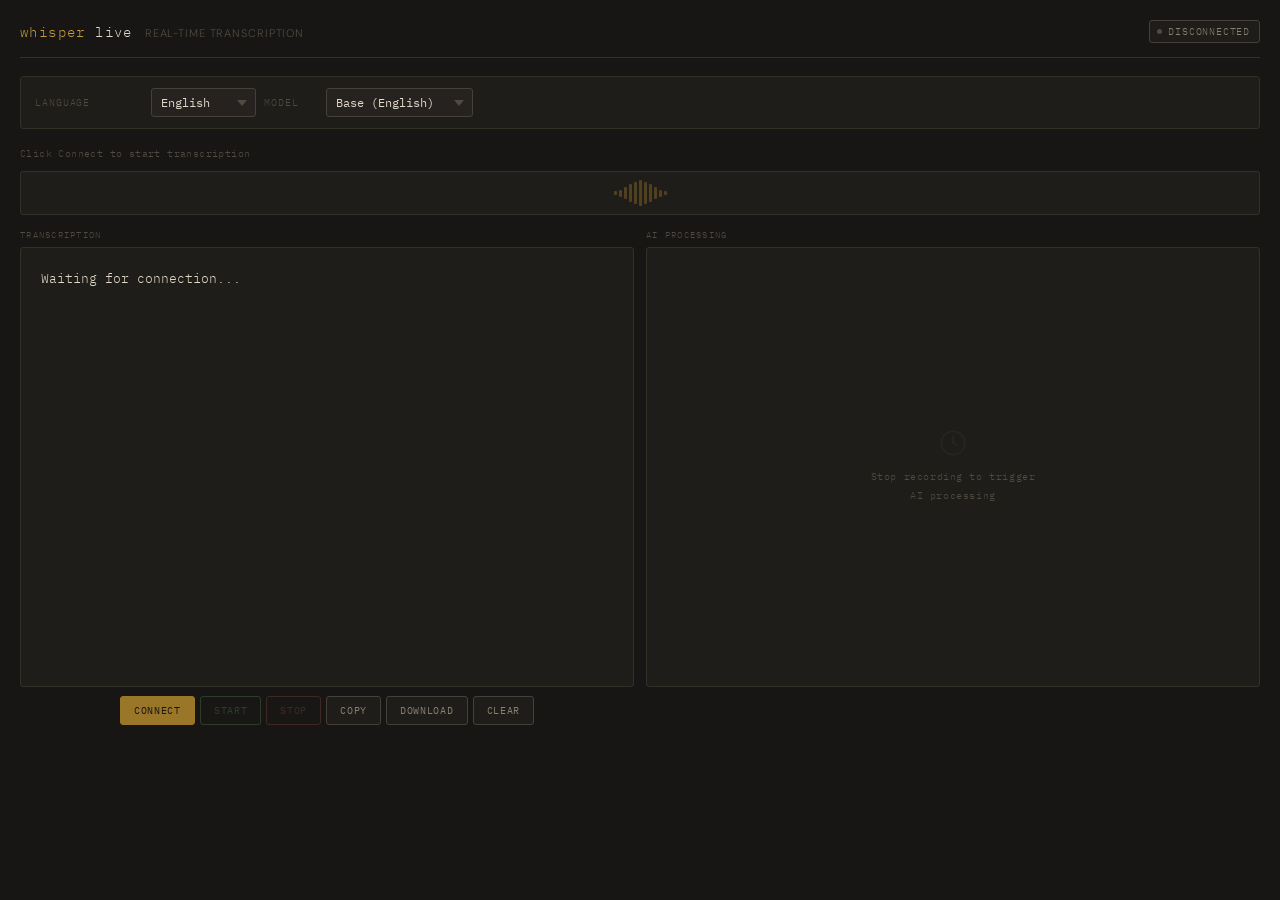
<file: livetranscription/static/index.html>
<!DOCTYPE html>
<html lang="en">
<head>
    <meta charset="UTF-8">
    <meta name="viewport" content="width=device-width, initial-scale=1.0">
    <meta name="theme-color" content="#181614">
    <meta name="apple-mobile-web-app-capable" content="yes">
    <meta name="apple-mobile-web-app-status-bar-style" content="black-translucent">
    <meta name="apple-mobile-web-app-title" content="Transcribe">
    <link rel="manifest" href="/static/manifest.json">
    <link rel="apple-touch-icon" href="/static/icon-192.svg">
    <link rel="preconnect" href="https://fonts.googleapis.com">
    <link rel="preconnect" href="https://fonts.gstatic.com" crossorigin>
    <link href="https://fonts.googleapis.com/css2?family=IBM+Plex+Mono:ital,wght@0,300;0,400;1,300&family=DM+Sans:wght@300;400;500&display=swap" rel="stylesheet">
    <title>Whisper — Live Transcription</title>
    <style>
        :root {
            --bg:    #181614;
            --bg1:   #1f1d1a;
            --bg2:   #252220;
            --bg3:   #2e2b27;
            --line:  #333028;
            --line2: #45413a;
            --text:  #e2d8c8;
            --text2: #8a8070;
            --text3: #504a40;
            --gold:  #c49a3c;
            --gold2: #9a7628;
            --green: #6a9e5a;
            --red:   #a05848;
            --amber: #b87c30;
            --mono:  'IBM Plex Mono', monospace;
            --sans:  'DM Sans', sans-serif;
            --r:     3px;
        }

        *, *::before, *::after { box-sizing: border-box; margin: 0; padding: 0; }

        body {
            font-family: var(--sans);
            font-weight: 300;
            background: var(--bg);
            min-height: 100vh;
            color: var(--text);
            padding: 20px 20px 48px;
            -webkit-font-smoothing: antialiased;
        }

        .container {
            max-width: 1360px;
            margin: 0 auto;
            animation: fadein 0.3s ease;
        }
        @keyframes fadein { from { opacity:0; transform:translateY(5px); } to { opacity:1; transform:translateY(0); } }

        /* ── Header ── */
        .header {
            display: flex;
            align-items: center;
            justify-content: space-between;
            padding-bottom: 14px;
            margin-bottom: 18px;
            border-bottom: 1px solid var(--line);
        }
        .brand { display: flex; align-items: baseline; gap: 12px; }
        .brand-name {
            font-family: var(--mono);
            font-weight: 300;
            font-size: 14px;
            letter-spacing: 0.1em;
        }
        .brand-name em { color: var(--gold); font-style: normal; }
        .brand-sub {
            font-size: 11px;
            color: var(--text3);
            letter-spacing: 0.08em;
            text-transform: uppercase;
        }
        .header-meta { display: flex; align-items: center; gap: 10px; }

        /* ── Status pill ── */
        .status {
            font-family: var(--mono);
            font-size: 10px;
            letter-spacing: 0.08em;
            text-transform: uppercase;
            padding: 4px 9px 4px 7px;
            border-radius: var(--r);
            border: 1px solid var(--line2);
            color: var(--text2);
            background: var(--bg1);
            display: inline-flex;
            align-items: center;
            gap: 6px;
            transition: color .18s, border-color .18s;
        }
        .status::before {
            content: '';
            width: 5px; height: 5px;
            border-radius: 50%;
            background: var(--text3);
            flex-shrink: 0;
            transition: background .18s;
        }
        .status.connected    { color: var(--green); border-color: var(--green); }
        .status.connected::before    { background: var(--green); }
        .status.recording    { color: var(--gold);  border-color: var(--gold);  }
        .status.recording::before    { background: var(--gold); animation: blink 1.1s ease-in-out infinite; }
        .status.connecting   { color: var(--amber); border-color: var(--amber); }
        .status.connecting::before   { background: var(--amber); }
        .status.waiting      { color: var(--amber); border-color: var(--amber); }
        .status.waiting::before      { background: var(--amber); }
        .status.disconnected { color: var(--text2); border-color: var(--line2); }
        .status.disconnected::before { background: var(--text3); }
        @keyframes blink { 0%,100%{opacity:1} 50%{opacity:0.2} }

        .secure-badge {
            font-family: var(--mono);
            font-size: 10px;
            color: var(--green);
            opacity: 0.55;
            display: inline-flex;
            align-items: center;
            gap: 4px;
            letter-spacing: 0.04em;
        }
        .secure-badge svg { width: 10px; height: 10px; }

        /* ── Config bar ── */
        .config-bar {
            background: var(--bg1);
            border: 1px solid var(--line);
            border-radius: var(--r);
            padding: 11px 14px;
            margin-bottom: 16px;
            display: flex;
            flex-direction: column;
            gap: 9px;
        }
        .config-row { display: flex; gap: 8px; align-items: center; flex-wrap: wrap; }
        @media (max-width: 480px) {
            .config-row { flex-direction: column; align-items: stretch; gap: 6px; }
        }
        .config-label {
            font-family: var(--mono);
            font-size: 10px;
            letter-spacing: 0.09em;
            text-transform: uppercase;
            color: var(--text3);
            white-space: nowrap;
            min-width: 108px;
        }
        @media (max-width: 480px) {
            .config-label { min-width: auto; flex-shrink: 0; }
            .config-row > select { flex: 1; min-width: 0; }
        }

        input[type="text"], select {
            font-family: var(--mono);
            font-size: 12px;
            padding: 6px 9px;
            border: 1px solid var(--line2);
            border-radius: var(--r);
            background: var(--bg2);
            color: var(--text);
            outline: none;
            transition: border-color .15s;
            -webkit-appearance: none;
            appearance: none;
        }
        input[type="text"] { flex: 1; min-width: 180px; }
        input[type="text"]::placeholder { color: var(--text3); }
        input[type="text"]:focus, select:focus { border-color: var(--gold2); }
        select {
            padding-right: 24px;
            background-image: url("data:image/svg+xml,%3Csvg xmlns='http://www.w3.org/2000/svg' width='10' height='6'%3E%3Cpath d='M0 0l5 6 5-6z' fill='%23504a40'/%3E%3C/svg%3E");
            background-repeat: no-repeat;
            background-position: right 8px center;
        }
        select option { background: var(--bg2); }

        /* ── Meta strip ── */
        .meta-strip {
            display: flex;
            align-items: center;
            justify-content: space-between;
            margin-bottom: 10px;
            min-height: 16px;
        }
        .session-info {
            font-family: var(--mono);
            font-size: 10px;
            letter-spacing: 0.04em;
            color: var(--text3);
        }
        .language-detected {
            font-family: var(--mono);
            font-size: 10px;
            letter-spacing: 0.04em;
            color: var(--gold);
        }

        /* ── Visualizer ── */
        .audio-visualizer {
            height: 44px;
            background: var(--bg1);
            border: 1px solid var(--line);
            border-radius: var(--r);
            margin-bottom: 14px;
            display: flex;
            align-items: center;
            justify-content: center;
            gap: 2px;
            padding: 0 14px;
            overflow: hidden;
        }
        .bar {
            width: 3px;
            background: var(--gold2);
            border-radius: 1px;
            opacity: 0.4;
            transition: height 0.07s ease;
            min-height: 3px;
        }

        /* ── Two-column layout ── */
        .columns {
            display: grid;
            grid-template-columns: 1fr 1fr;
            gap: 12px;
            align-items: start;
        }
        @media (max-width: 740px) { .columns { grid-template-columns: 1fr; } }

        .col-header {
            font-family: var(--mono);
            font-size: 9px;
            text-transform: uppercase;
            letter-spacing: 0.14em;
            color: var(--text3);
            margin-bottom: 7px;
            display: flex;
            align-items: center;
            gap: 7px;
        }

        /* ── Transcription box ── */
        .transcription-box {
            background: var(--bg1);
            border: 1px solid var(--line);
            border-radius: var(--r);
            padding: 18px 20px;
            min-height: 440px;
            max-height: 63vh;
            overflow-y: auto;
        }
        .transcription-box::-webkit-scrollbar { width: 3px; }
        .transcription-box::-webkit-scrollbar-track { background: transparent; }
        .transcription-box::-webkit-scrollbar-thumb { background: var(--line2); border-radius: 2px; }

        .transcription-text {
            font-family: var(--mono);
            font-size: 13px;
            font-weight: 300;
            line-height: 2;
            white-space: pre-wrap;
            word-wrap: break-word;
            color: var(--text);
        }
        .transcription-text .confirmed  { color: var(--text); }
        .transcription-text .unconfirmed { color: var(--text2); font-style: italic; }

        /* ── Buttons ── */
        .controls { display: flex; gap: 5px; flex-wrap: wrap; margin-top: 9px; justify-content: center; }

        button {
            font-family: var(--mono);
            font-size: 10px;
            letter-spacing: 0.07em;
            text-transform: uppercase;
            padding: 7px 13px;
            border: 1px solid var(--line2);
            border-radius: var(--r);
            cursor: pointer;
            background: var(--bg1);
            color: var(--text2);
            transition: background .13s, color .13s, border-color .13s;
        }
        button:hover:not(:disabled) { background: var(--bg3); color: var(--text); border-color: var(--text3); }
        button:disabled { opacity: 0.28; cursor: not-allowed; }

        .btn-primary   { background: var(--gold2); color: var(--bg); border-color: var(--gold2); font-weight: 400; }
        .btn-primary:hover:not(:disabled) { background: var(--gold); border-color: var(--gold); color: var(--bg); }
        .btn-success   { border-color: var(--green); color: var(--green); }
        .btn-success:hover:not(:disabled) { background: var(--green); color: var(--bg); }
        .btn-danger    { border-color: var(--red); color: var(--red); }
        .btn-danger:hover:not(:disabled)  { background: var(--red); color: var(--text); }
        .btn-secondary { border-color: var(--line2); color: var(--text2); }
        .btn-install   { border-color: var(--gold2); color: var(--gold); display: none; }

        /* ── Ollama panel ── */
        .ollama-panel {
            background: var(--bg1);
            border: 1px solid var(--line);
            border-radius: var(--r);
            padding: 18px 20px;
            min-height: 440px;
            max-height: 63vh;
            overflow-y: auto;
            display: flex;
            flex-direction: column;
            gap: 16px;
        }
        .ollama-panel::-webkit-scrollbar { width: 3px; }
        .ollama-panel::-webkit-scrollbar-track { background: transparent; }
        .ollama-panel::-webkit-scrollbar-thumb { background: var(--line2); border-radius: 2px; }

        .ollama-placeholder {
            display: flex;
            flex-direction: column;
            align-items: center;
            justify-content: center;
            flex: 1;
            gap: 10px;
            min-height: 320px;
            color: var(--text3);
            font-family: var(--mono);
            font-size: 10px;
            letter-spacing: 0.06em;
            text-align: center;
            line-height: 1.9;
        }
        .ollama-placeholder svg { opacity: 0.18; width: 28px; height: 28px; }

        .ollama-spinner {
            width: 11px; height: 11px;
            border: 1.5px solid var(--line2);
            border-top-color: var(--gold);
            border-radius: 50%;
            animation: spin 0.65s linear infinite;
            display: none;
            flex-shrink: 0;
        }
        .ollama-spinner.active { display: inline-block; }
        @keyframes spin { to { transform: rotate(360deg); } }

        .ollama-section { display: flex; flex-direction: column; gap: 7px; }
        .ollama-section-label {
            font-family: var(--mono);
            font-size: 9px;
            text-transform: uppercase;
            letter-spacing: 0.13em;
            color: var(--text3);
            display: flex;
            align-items: center;
            gap: 6px;
        }
        .ollama-section-content {
            font-family: var(--sans);
            font-weight: 300;
            font-size: 13px;
            line-height: 1.75;
            color: var(--text);
        }
        .ollama-section-content.loading {
            font-family: var(--mono);
            font-size: 10px;
            color: var(--text3);
            font-style: italic;
            letter-spacing: 0.04em;
        }
        .action-item {
            display: flex;
            gap: 9px;
            align-items: flex-start;
            margin-bottom: 5px;
            font-size: 13px;
            font-weight: 300;
            color: var(--text);
            line-height: 1.65;
        }
        .action-item::before {
            content: '–';
            color: var(--gold2);
            flex-shrink: 0;
            font-family: var(--mono);
            margin-top: 1px;
        }
        .divider { border: none; border-top: 1px solid var(--line); }
        .ollama-status-bar {
            font-family: var(--mono);
            font-size: 10px;
            color: var(--text3);
            margin-top: auto;
            padding-top: 10px;
            border-top: 1px solid var(--line);
            letter-spacing: 0.03em;
        }

        /* ── Toast ── */
        .copy-notification {
            position: fixed;
            bottom: 20px;
            right: 20px;
            background: var(--bg2);
            border: 1px solid var(--green);
            color: var(--green);
            padding: 8px 15px;
            border-radius: var(--r);
            display: none;
            font-family: var(--mono);
            font-size: 10px;
            letter-spacing: 0.07em;
            text-transform: uppercase;
            animation: toast .18s ease;
        }
        @keyframes toast { from { opacity:0; transform:translateY(5px); } to { opacity:1; transform:translateY(0); } }
    </style>
</head>
<body>
<div class="container">

    <!-- Header -->
    <div class="header">
        <div class="brand">
            <span class="brand-name"><em>whisper</em> live</span>
            <span class="brand-sub">Real-time transcription</span>
        </div>
        <div class="header-meta">
            <span class="secure-badge" id="secureBadge" style="display:none;">
                <svg viewBox="0 0 24 24" fill="none" stroke="currentColor" stroke-width="2">
                    <rect x="3" y="11" width="18" height="11" rx="2" ry="2"></rect>
                    <path d="M7 11V7a5 5 0 0 1 10 0v4"></path>
                </svg>
                Secure
            </span>
            <span class="status disconnected" id="status">Disconnected</span>
        </div>
    </div>

    <!-- Config -->
    <div class="config-bar">
        <div class="config-row" style="display:none;">
            <span class="config-label">Server</span>
            <input type="text" id="serverUrl" placeholder="Auto-detect" value="">
            <button class="btn-primary" id="setServerBtn" onclick="updateServerUrl()">Update</button>
        </div>
        <div class="config-row">
            <span class="config-label">Language</span>
            <select id="language">
                <option value="en">English</option>
                <option value="es">Spanish</option>
                <option value="fr">French</option>
                <option value="de">German</option>
                <option value="it">Italian</option>
                <option value="pt">Portuguese</option>
                <option value="nl">Dutch</option>
                <option value="pl">Polish</option>
                <option value="fi">Finnish</option>
                <option value="ru">Russian</option>
                <option value="ja">Japanese</option>
                <option value="ko">Korean</option>
                <option value="zh">Chinese</option>
                <option value="ar">Arabic</option>
                <option value="hi">Hindi</option>
                <option value="tr">Turkish</option>
                <option value="vi">Vietnamese</option>
                <option value="th">Thai</option>
                <option value="id">Indonesian</option>
            </select>
            <span class="config-label" style="min-width:54px;">Model</span>
            <select id="modelSize">
                <option value="tiny.en">Tiny (English)</option>
                <option value="tiny">Tiny (Multi)</option>
                <option value="base.en" selected>Base (English)</option>
                <option value="base">Base (Multi)</option>
                <option value="small.en">Small (English)</option>
                <option value="small">Small (Multi)</option>
                <option value="medium.en">Medium (English)</option>
                <option value="medium">Medium (Multi)</option>
                <option value="large-v3">Large v3</option>
            </select>
        </div>
    </div>

    <!-- Meta strip -->
    <div class="meta-strip">
        <span class="session-info" id="sessionInfo">Click Connect to start transcription</span>
        <span class="language-detected" id="languageInfo"></span>
    </div>

    <!-- Visualizer -->
    <div class="audio-visualizer" id="visualizer">
        <div class="bar" style="height:4px;"></div>
        <div class="bar" style="height:7px;"></div>
        <div class="bar" style="height:12px;"></div>
        <div class="bar" style="height:18px;"></div>
        <div class="bar" style="height:22px;"></div>
        <div class="bar" style="height:26px;"></div>
        <div class="bar" style="height:22px;"></div>
        <div class="bar" style="height:18px;"></div>
        <div class="bar" style="height:12px;"></div>
        <div class="bar" style="height:7px;"></div>
        <div class="bar" style="height:4px;"></div>
    </div>

    <!-- Two-column content -->
    <div class="columns">

        <!-- Left: Transcription -->
        <div>
            <div class="col-header">Transcription</div>
            <div class="transcription-box">
                <div class="transcription-text" id="transcription">Waiting for connection...</div>
            </div>
            <div class="controls">
                <button class="btn-primary"   id="connectBtn"  onclick="toggleConnection()">Connect</button>
                <button class="btn-success"   id="startBtn"    onclick="startTranscription()" disabled>Start</button>
                <button class="btn-danger"    id="stopBtn"     onclick="stopTranscription()"  disabled>Stop</button>
                <button class="btn-secondary" id="copyBtn"     onclick="copyText()">Copy</button>
                <button class="btn-secondary" id="downloadBtn" onclick="downloadTranscript()">Download</button>
                <button class="btn-secondary" id="clearBtn"    onclick="clearText()">Clear</button>
                <button class="btn-install"   id="installBtn"  onclick="installApp()">Install App</button>
            </div>
        </div>

        <!-- Right: AI Processing -->
        <div>
            <div class="col-header">
                AI Processing
                <span class="ollama-spinner" id="ollamaSpinner"></span>
            </div>
            <div class="ollama-panel" id="ollamaPanel">
                <div class="ollama-placeholder" id="ollamaPlaceholder">
                    <svg viewBox="0 0 24 24" fill="none" stroke="currentColor" stroke-width="1.5">
                        <circle cx="12" cy="12" r="10"/>
                        <path d="M12 6v6l4 2"/>
                    </svg>
                    Stop recording to trigger<br>AI processing
                </div>
                <div id="ollamaResults" style="display:none;flex-direction:column;gap:16px;">
                    <div class="ollama-section">
                        <div class="ollama-section-label">Summary</div>
                        <div class="ollama-section-content loading" id="ollamaSummary">Processing...</div>
                    </div>
                    <hr class="divider">
                    <div class="ollama-section">
                        <div class="ollama-section-label">Cleaned Transcript</div>
                        <div class="ollama-section-content loading" id="ollamaCleaned">Processing...</div>
                    </div>
                    <hr class="divider">
                    <div class="ollama-section">
                        <div class="ollama-section-label">Action Items</div>
                        <div class="ollama-section-content" id="ollamaActions"></div>
                    </div>
                    <div class="ollama-status-bar" id="ollamaStatus"></div>
                </div>
            </div>
        </div>

    </div><!-- /columns -->
</div><!-- /container -->

<div class="copy-notification" id="notification">Copied</div>

<script>
    let ws = null;
    let wsControl = null;
    let mediaStream = null;
    let audioContext = null;
    let analyser = null;
    let scriptProcessor = null;
    let isRecording = false;
    let transcriptionText = '';
    let serverUrl = '';
    let uid = null;
    let languageDetected = null;
    let startTime = null;
    let messageCount = 0;

    const statusEl        = document.getElementById('status');
    const transcriptionEl = document.getElementById('transcription');
    const sessionInfoEl   = document.getElementById('sessionInfo');
    const languageInfoEl  = document.getElementById('languageInfo');
    const connectBtn      = document.getElementById('connectBtn');
    const startBtn        = document.getElementById('startBtn');
    const stopBtn         = document.getElementById('stopBtn');
    const serverUrlInput  = document.getElementById('serverUrl');
    const languageSelect  = document.getElementById('language');
    const modelSizeSelect = document.getElementById('modelSize');
    const secureBadge     = document.getElementById('secureBadge');

    function detectServerUrl() {
        const protocol = 'wss:';
        const currentPort = window.location.port || '443';
        const wsPort = parseInt(currentPort) + 1;
        return `${protocol}//${window.location.hostname}:${wsPort}`;
    }

    function detectControlUrl() {
        const protocol = window.location.protocol === 'https:' ? 'wss:' : 'ws:';
        return `${protocol}//${window.location.hostname}:9092`;
    }

    function connectControl() {
        const controlUrl = detectControlUrl();
        console.log('[Control] Connecting to', controlUrl);
        wsControl = new WebSocket(controlUrl);
        wsControl.onopen = () => {
            console.log('[Control] Connected');
            wsControl.send(JSON.stringify({ type: 'ping', uid: uid }));
        };
        wsControl.onmessage = (event) => { handleControlMessage(JSON.parse(event.data)); };
        wsControl.onerror   = (e) => { console.error('[Control] Error:', e); };
        wsControl.onclose   = () => { console.log('[Control] Disconnected'); wsControl = null; };
    }

    function handleControlMessage(msg) {
        const spinner     = document.getElementById('ollamaSpinner');
        const placeholder = document.getElementById('ollamaPlaceholder');
        const results     = document.getElementById('ollamaResults');
        const status      = document.getElementById('ollamaStatus');

        switch (msg.type) {
            case 'pong':
                console.log('[Control] Registered uid:', uid);
                break;
            case 'ollama_start':
                spinner.classList.add('active');
                placeholder.style.display = 'none';
                results.style.display = 'flex';
                document.getElementById('ollamaSummary').textContent = 'Processing...';
                document.getElementById('ollamaSummary').className = 'ollama-section-content loading';
                document.getElementById('ollamaCleaned').textContent = 'Processing...';
                document.getElementById('ollamaCleaned').className = 'ollama-section-content loading';
                document.getElementById('ollamaActions').innerHTML = '';
                status.textContent = 'Ollama processing started...';
                break;
            case 'ollama_cleaned':
                const cleanedEl = document.getElementById('ollamaCleaned');
                // Use HTML if available, otherwise fall back to escaped text
                if (msg.html) {
                    cleanedEl.innerHTML = msg.html;
                } else {
                    cleanedEl.textContent = msg.text;
                }
                cleanedEl.className = 'ollama-section-content';
                status.textContent = 'Transcript cleaned ✓';
                break;
            case 'ollama_summary':
                const summaryEl = document.getElementById('ollamaSummary');
                // Use HTML if available, otherwise fall back to escaped text
                if (msg.html) {
                    summaryEl.innerHTML = msg.html;
                } else {
                    summaryEl.textContent = msg.text;
                }
                summaryEl.className = 'ollama-section-content';
                status.textContent = 'Summary complete ✓';
                break;
            case 'ollama_actions':
                const actionsEl = document.getElementById('ollamaActions');
                if ((msg.items && msg.items.length > 0) || (msg.items_html && msg.items_html.length > 0)) {
                    // Use HTML items if available
                    const htmlItems = msg.items_html || msg.items.map(i => escapeHtml(i));
                    actionsEl.innerHTML = htmlItems
                        .filter((i, idx) => {
                            const textItem = msg.items ? msg.items[idx] : i;
                            return textItem && textItem.trim();
                        })
                        .map(i => `<div class="action-item">${i}</div>`)
                        .join('');
                } else {
                    actionsEl.innerHTML = '<span style="color:var(--text3);font-style:italic;font-size:11px;font-family:var(--mono);">No action items found</span>';
                }
                status.textContent = 'Action items extracted ✓';
                break;
            case 'ollama_done':
                spinner.classList.remove('active');
                status.textContent = `Complete — ${new Date().toLocaleTimeString()}`;
                break;
            case 'ollama_error':
                spinner.classList.remove('active');
                placeholder.style.display = 'none';
                results.style.display = 'flex';
                status.textContent = `Error: ${msg.error}`;
                console.error('[Control] Ollama error:', msg.error);
                break;
        }
    }

    function initServerUrl() {
        const detectedUrl = detectServerUrl();
        serverUrl = detectedUrl;
        serverUrlInput.value = detectedUrl;
        serverUrlInput.placeholder = detectedUrl;
        if (window.location.protocol === 'https:') {
            secureBadge.style.display = 'inline-flex';
        }
    }

    function generateUid() {
        return 'client-' + Math.random().toString(36).substr(2, 9);
    }

    function updateServerUrl() {
        const url = serverUrlInput.value.trim();
        if (!url) { alert('Please enter a valid server URL'); return; }
        serverUrl = url;
        sessionInfoEl.textContent = 'WebSocket URL updated: ' + url;
    }

    function toggleConnection() {
        if (ws && (ws.readyState === WebSocket.OPEN || ws.readyState === WebSocket.CONNECTING)) {
            disconnect();
        } else {
            connect();
        }
    }

    function connect() {
        if (ws) ws.close();

        const url = serverUrlInput.value.trim() || detectServerUrl();
        serverUrl = url;
        uid = generateUid();
        startTime = Date.now();
        messageCount = 0;

        statusEl.textContent = 'Connecting';
        statusEl.className = 'status connecting';
        connectBtn.disabled = true;

        try {
            console.log('[INFO]: Connecting to', url);
            ws = new WebSocket(url);
            ws.binaryType = 'arraybuffer';

            const connectionTimeout = setTimeout(() => {
                if (ws.readyState === WebSocket.CONNECTING) {
                    statusEl.textContent = 'Timeout';
                    statusEl.className = 'status disconnected';
                    connectBtn.disabled = false;
                    ws.close();
                    alert('Connection timed out. Make sure:\n1. You are on the same network as the server\n2. Port 9091 is not blocked\n3. For mobile: Trust the certificate in Settings');
                }
            }, 10000);

            ws.onopen = () => {
                clearTimeout(connectionTimeout);
                statusEl.textContent = 'Connected';
                statusEl.className = 'status connected';
                connectBtn.textContent = 'Disconnect';
                connectBtn.disabled = false;
                startBtn.disabled = false;
                sessionInfoEl.textContent = 'Ready — click Start to begin';
                connectControl();
                const modelSizeValue = modelSizeSelect.value.replace('.en', '');
                ws.send(JSON.stringify({
                    uid,
                    language: languageSelect.value,
                    model_size: modelSizeValue,
                    task: 'transcribe',
                    multilingual: !modelSizeSelect.value.endsWith('.en')
                }));
            };

            ws.onmessage = (event) => { handleMessage(event.data); };

            ws.onerror = (error) => {
                console.error('[ERROR]: WebSocket error:', error);
                statusEl.textContent = 'Error';
                statusEl.className = 'status disconnected';
                connectBtn.disabled = false;
            };

            ws.onclose = (closeEvent) => {
                statusEl.textContent = 'Disconnected';
                statusEl.className = 'status disconnected';
                connectBtn.textContent = 'Connect';
                connectBtn.disabled = false;
                startBtn.disabled = true;
                stopBtn.disabled = true;
                sessionInfoEl.textContent = 'Click Connect to start transcription';
                isRecording = false;
                stopVisualizer();
            };
        } catch (e) {
            console.error('[ERROR]: Failed to connect:', e);
            statusEl.textContent = 'Failed';
            statusEl.className = 'status disconnected';
            connectBtn.disabled = false;
            alert('Failed to connect to server. Make sure the server is running.');
        }
    }

    function handleMessage(data) {
        let message;
        try {
            message = typeof data === 'string' ? JSON.parse(data) : data;
        } catch (e) {
            console.error('[ERROR]: Failed to parse message:', e);
            return;
        }

        if (message.uid && message.uid !== uid) return;

        if (message.status) {
            if (message.status === 'WAIT') {
                statusEl.textContent = 'Waiting';
                statusEl.className = 'status waiting';
                sessionInfoEl.textContent = `Estimated wait: ${Math.round(message.message || 0)} min`;
                return;
            } else if (message.status === 'ERROR') {
                alert('Server error: ' + message.message);
                return;
            }
        }

        if (message.message === 'DISCONNECT') { stopTranscription(); return; }

        if (message.message === 'SERVER_READY') {
            sessionInfoEl.textContent = 'Server ready — click Start to begin';
            return;
        }

        if (message.language) {
            languageDetected = message.language;
            const confidence = ((message.language_prob || 0) * 100).toFixed(1);
            languageInfoEl.textContent = `${message.language} · ${confidence}%`;
            return;
        }

        if (message.segments) {
            updateTranscription(message.segments);
            messageCount++;
            updateStats();
        }
    }

    let transcriptSegments = [];

    function updateTranscription(segments) {
        if (!segments || segments.length === 0) return;
        const newSegments = segments.filter(seg =>
            !transcriptSegments.some(e => e.start === seg.start && e.end === seg.end)
        );
        if (newSegments.length > 0) transcriptSegments.push(...newSegments);
        const fullText = transcriptSegments.map(s => s.text).filter(t => t).join(' ');
        transcriptionText = fullText;
        const displayText = segments.map(s => s.text).filter(t => t).join(' ');
        transcriptionEl.innerHTML = '<span class="confirmed">' + escapeHtml(displayText) + '</span>';
    }

    async function startTranscription() {
        if (!ws || ws.readyState !== WebSocket.OPEN) { alert('Please connect first'); return; }
        try {
            mediaStream = await navigator.mediaDevices.getUserMedia({
                audio: { sampleRate: 16000, channelCount: 1, echoCancellation: true, noiseSuppression: true, autoGainControl: true }
            });
            audioContext = new AudioContext({ sampleRate: 16000 });
            analyser = audioContext.createAnalyser();
            analyser.fftSize = 256;
            const source = audioContext.createMediaStreamSource(mediaStream);
            source.connect(analyser);
            scriptProcessor = audioContext.createScriptProcessor(1024, 1, 1);
            analyser.connect(scriptProcessor);
            scriptProcessor.connect(audioContext.destination);
            scriptProcessor.onaudioprocess = (event) => {
                if (!isRecording || ws.readyState !== WebSocket.OPEN) return;
                ws.send(event.inputBuffer.getChannelData(0).buffer);
            };
            isRecording = true;
            startBtn.disabled = true;
            stopBtn.disabled = false;
            statusEl.textContent = 'Recording';
            statusEl.className = 'status recording';
            sessionInfoEl.textContent = 'Listening...';
            visualize();
        } catch (err) {
            console.error('[ERROR]: Error accessing microphone:', err);
            alert('Could not access microphone. Please allow microphone access.');
        }
    }

    function stopTranscription() {
        isRecording = false;
        startBtn.disabled = false;
        stopBtn.disabled = true;
        statusEl.textContent = 'Connected';
        statusEl.className = 'status connected';
        sessionInfoEl.textContent = 'Transcription paused';

        if (scriptProcessor) { scriptProcessor.disconnect(); scriptProcessor = null; }
        if (mediaStream)      { mediaStream.getTracks().forEach(t => t.stop()); mediaStream = null; }
        if (audioContext)     { audioContext.close(); audioContext = null; }
        if (analyser)         { analyser.disconnect(); analyser = null; }

        stopVisualizer();

        if (ws && ws.readyState === WebSocket.OPEN) {
            ws.send(JSON.stringify({ type: 'end_audio' }));
        }

        if (wsControl && wsControl.readyState === WebSocket.OPEN && transcriptionText.trim()) {
            wsControl.send(JSON.stringify({ type: 'end_audio', uid, transcript: transcriptionText }));
        }
    }

    function disconnect() {
        stopTranscription();
        if (ws)        { ws.close(); ws = null; }
        if (wsControl) { wsControl.close(); wsControl = null; }
    }

    function visualize() {
        if (!isRecording || !analyser) return;
        const dataArray = new Uint8Array(analyser.frequencyBinCount);
        const bars = document.querySelectorAll('.bar');
        function draw() {
            if (!isRecording) return;
            analyser.getByteFrequencyData(dataArray);
            bars.forEach((bar, i) => {
                const v = dataArray[i] || 0;
                bar.style.height  = Math.max(3, (v / 255) * 36) + 'px';
                bar.style.opacity = v > 12 ? '0.85' : '0.3';
            });
            requestAnimationFrame(draw);
        }
        draw();
    }

    function stopVisualizer() {
        const bars = document.querySelectorAll('.bar');
        const mid = Math.floor(bars.length / 2);
        bars.forEach((bar, i) => {
            bar.style.height  = Math.max(3, 22 - Math.abs(i - mid) * 4) + 'px';
            bar.style.opacity = '0.35';
        });
    }

    function updateStats() {
        const elapsed = Math.floor((Date.now() - startTime) / 1000);
        const m = Math.floor(elapsed / 60), s = elapsed % 60;
        sessionInfoEl.textContent = `${m}:${String(s).padStart(2,'0')}  ·  ${messageCount} seg`;
    }

    function copyText() {
        if (!transcriptionText) { alert('No text to copy'); return; }
        navigator.clipboard.writeText(transcriptionText).then(() => {
            const n = document.getElementById('notification');
            n.style.display = 'block';
            setTimeout(() => { n.style.display = 'none'; }, 1800);
        });
    }

    function clearText() {
        transcriptionText = '';
        transcriptSegments = [];
        transcriptionEl.textContent = 'Waiting for connection...';
        languageInfoEl.textContent = '';
        messageCount = 0;
        updateStats();
    }

    function downloadTranscript() {
        if (!transcriptionText) { alert('No transcript to download'); return; }
        const ts  = new Date().toISOString().replace(/[:.]/g, '-').slice(0, -5);
        const blob = new Blob([transcriptionText], { type: 'text/plain' });
        const url  = URL.createObjectURL(blob);
        const a    = document.createElement('a');
        a.href = url; a.download = `transcript-${ts}.txt`;
        document.body.appendChild(a); a.click();
        document.body.removeChild(a); URL.revokeObjectURL(url);
    }

    function escapeHtml(text) {
        const d = document.createElement('div');
        d.textContent = text;
        return d.innerHTML;
    }

    window.addEventListener('beforeunload', () => {
        if (ws) ws.close();
        if (mediaStream) mediaStream.getTracks().forEach(t => t.stop());
        if (audioContext) audioContext.close();
    });

    // PWA
    let deferredPrompt = null;
    const installBtn = document.getElementById('installBtn');

    if ('serviceWorker' in navigator) {
        window.addEventListener('load', () => {
            navigator.serviceWorker.register('/static/sw.js')
                .then(r  => console.log('[PWA] SW registered:', r.scope))
                .catch(e => console.error('[PWA] SW failed:', e));
        });
    }

    window.addEventListener('beforeinstallprompt', (e) => {
        e.preventDefault();
        deferredPrompt = e;
        if (installBtn) installBtn.style.display = 'flex';
    });

    window.addEventListener('appinstalled', () => {
        deferredPrompt = null;
        if (installBtn) installBtn.style.display = 'none';
    });

    function installApp() {
        if (!deferredPrompt) return;
        deferredPrompt.prompt();
        deferredPrompt.userChoice.then(() => {
            deferredPrompt = null;
            if (installBtn) installBtn.style.display = 'none';
        });
    }

    initServerUrl();
    console.log('Whisper Live Transcription UI loaded');
</script>
</body>
</html>
</file>
